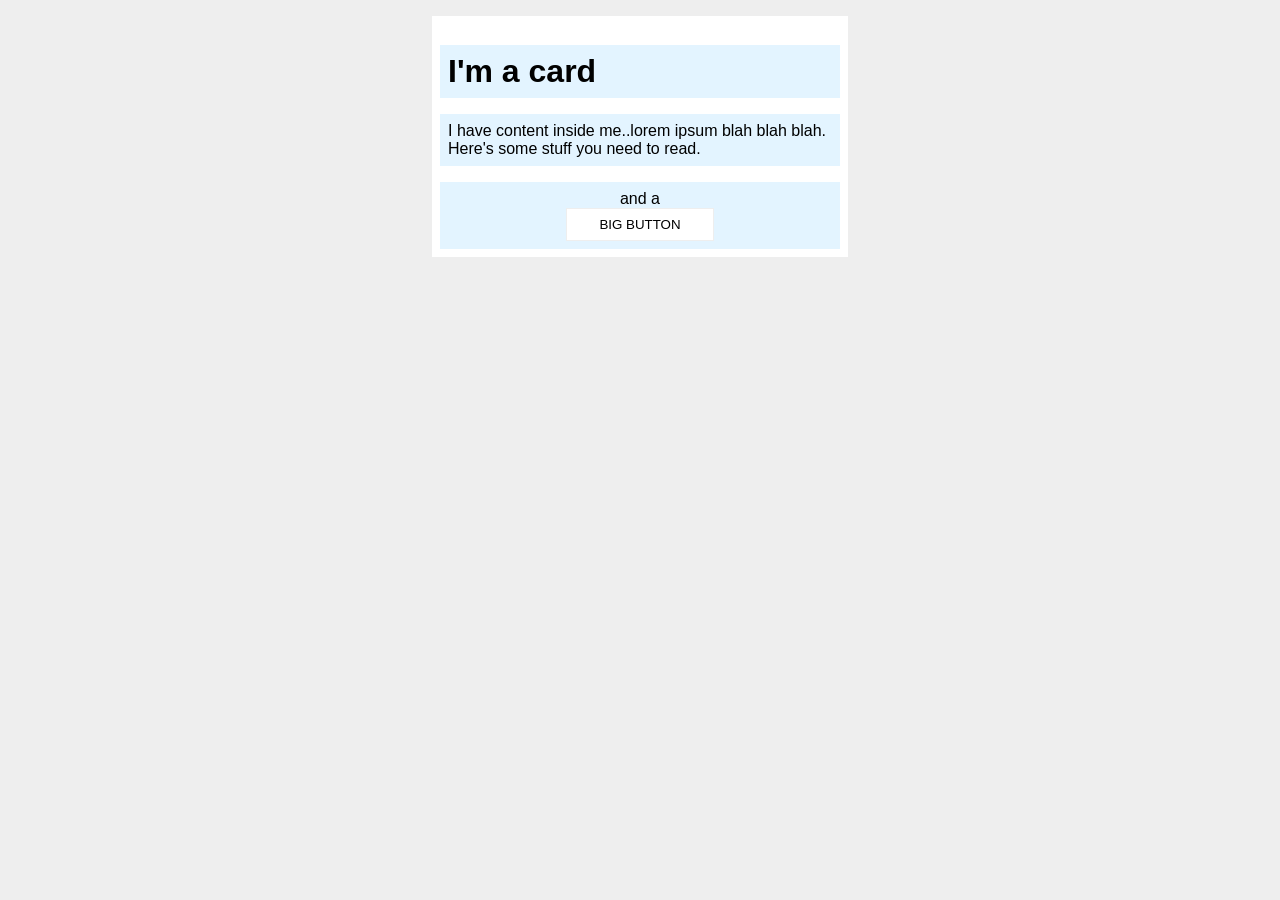
<file: foundations/block-and-inline/02-margin-and-padding-2/index.html>
<!DOCTYPE html>
<html lang="en">
  <head>
    <meta charset="UTF-8">
    <meta http-equiv="X-UA-Compatible" content="IE=edge">
    <meta name="viewport" content="width=device-width, initial-scale=1.0">
    <title>Margin and Padding exercise 2</title>
    <link rel="stylesheet" href="style.css">
  </head>
  <body>
    <div class="card">
      <h1 class="title">I'm a card</h1>
      <p class="content">I have content inside me..lorem ipsum blah blah blah. Here's some stuff you need to read.</p>
      <div class="button-container">and a<div></div><button>BIG BUTTON</button></div>
    </div>
  </body>
</html>
</file>
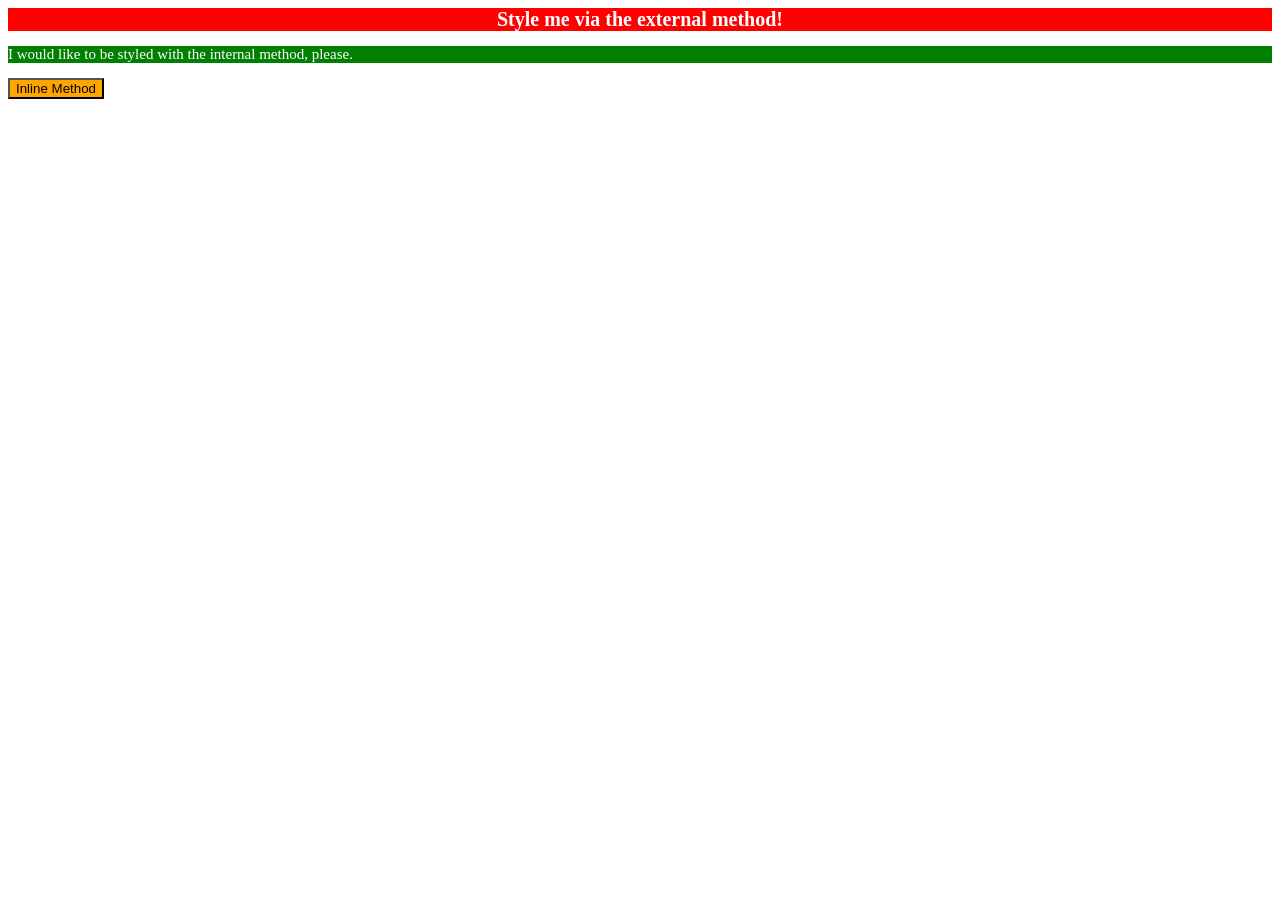
<file: foundations/intro-to-css/01-css-methods/index.html>
<!DOCTYPE html>
<html lang="en">
  <head>
    <meta charset="UTF-8">
    <meta http-equiv="X-UA-Compatible" content="IE=edge">
    <meta name="viewport" content="width=device-width, initial-scale=1.0">
    <link rel="stylesheet" href="./style.css">
    <style>
      p {
        color: white;
        background-color: green;
        font-size: 15px;
      }
    </style>
    <title>Methods for Adding CSS</title>
  </head>
  <body>
    <div>Style me via the external method!</div>
    <p>I would like to be styled with the internal method, please.</p>
    <button style="background-color: orange; outline-color: white;">Inline Method</button>
  </body>
</html>
</file>
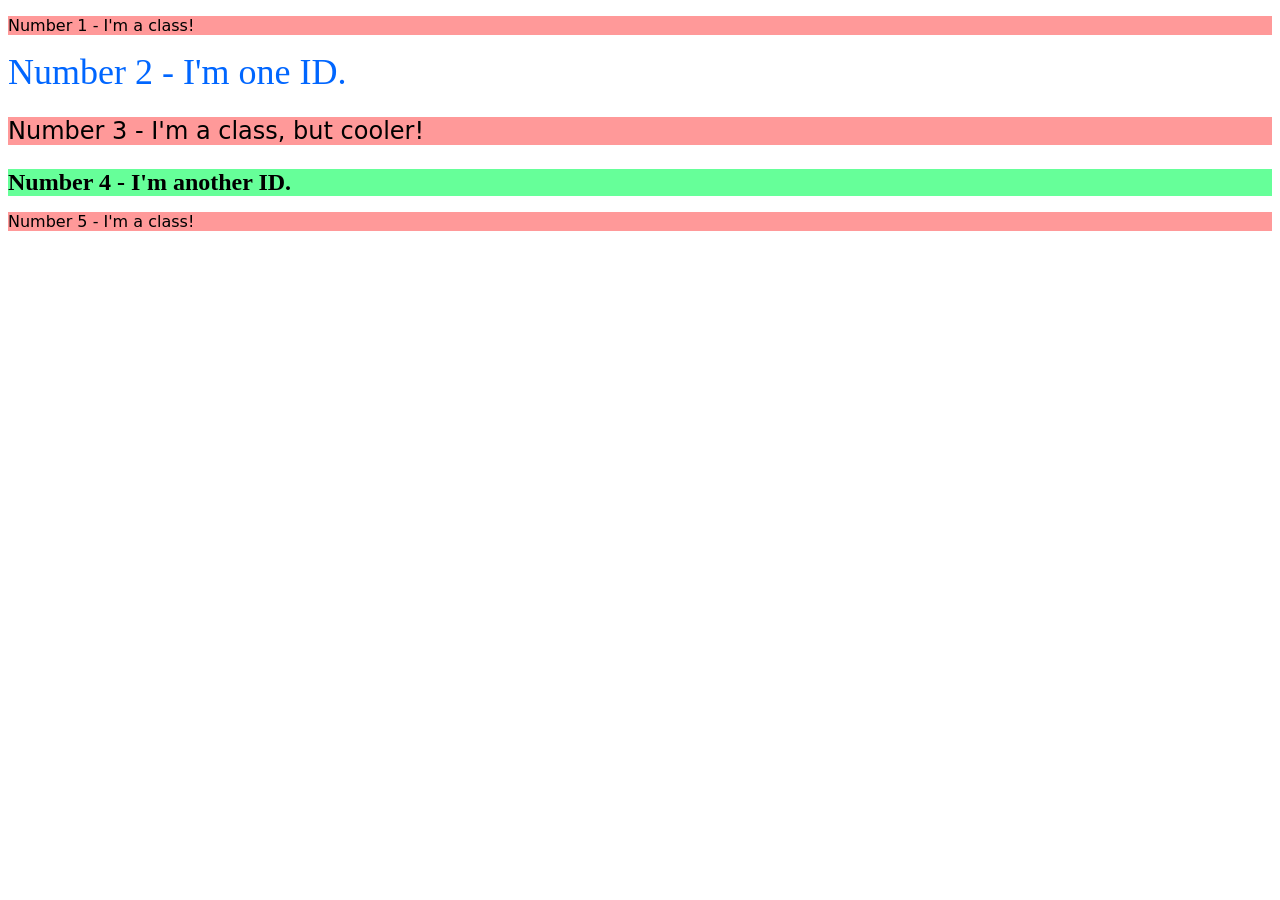
<file: foundations/intro-to-css/02-class-id-selectors/index.html>
<!DOCTYPE html>
<html lang="en">
  <head>
    <meta charset="UTF-8">
    <meta http-equiv="X-UA-Compatible" content="IE=edge">
    <meta name="viewport" content="width=device-width, initial-scale=1.0">
    <title>Class and ID Selectors</title>
    <link rel="stylesheet" href="style.css">
  </head>
  <body>
    <p class="odd">Number 1 - I'm a class!</p>
    <div id="two">Number 2 - I'm one ID.</div>
    <p class="odd font-adjust">Number 3 - I'm a class, but cooler!</p>
    <div id="four" class="font-adjust">Number 4 - I'm another ID.</div>
    <p class="odd">Number 5 - I'm a class!</p>
  </body>
</html>
</file>
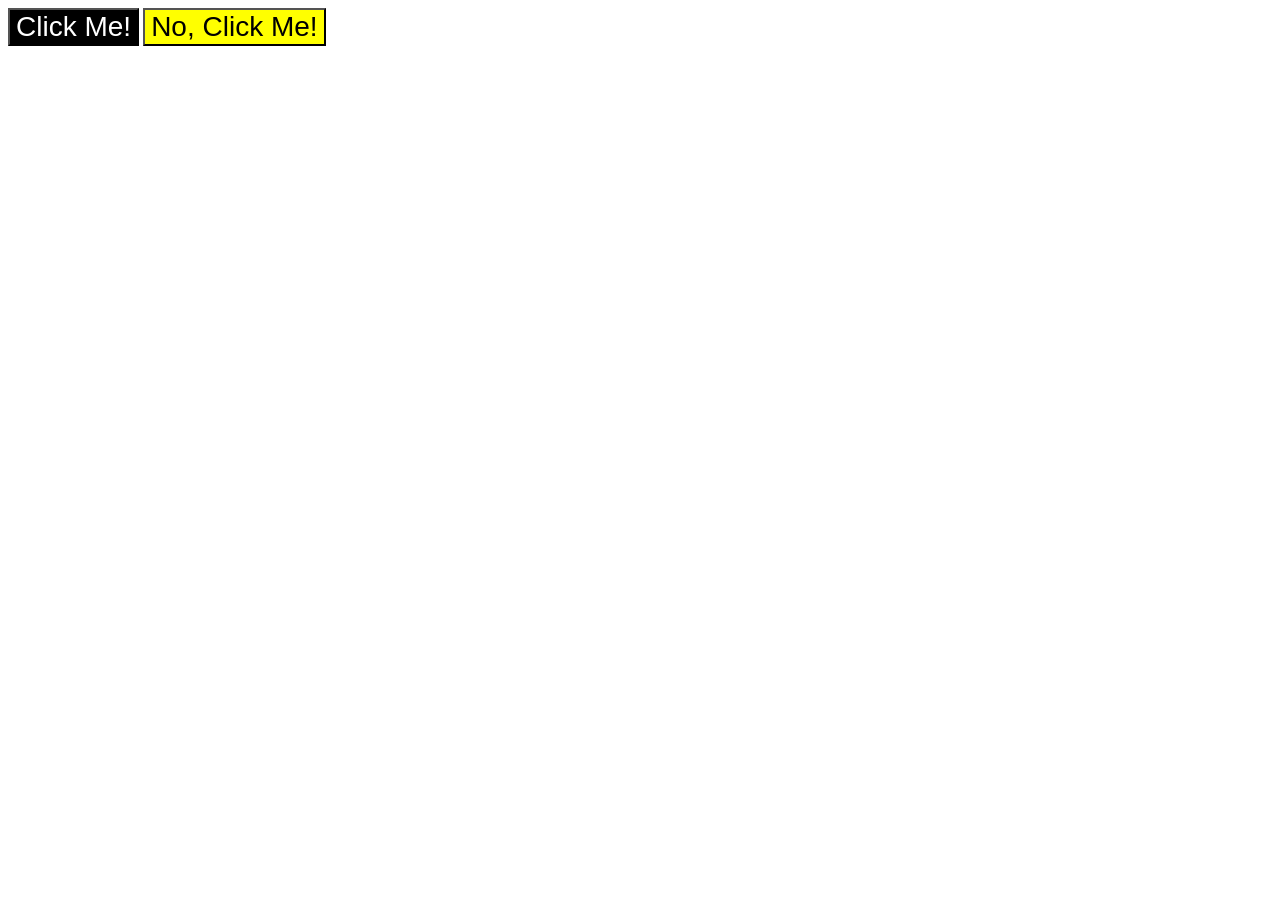
<file: foundations/intro-to-css/03-grouping-selectors/index.html>
<!DOCTYPE html>
<html lang="en">
  <head>
    <meta charset="UTF-8">
    <meta http-equiv="X-UA-Compatible" content="IE=edge">
    <meta name="viewport" content="width=device-width, initial-scale=1.0">
    <title>Grouping Selectors</title>
    <link rel="stylesheet" href="style.css">
  </head>
  <body>
    <button class="black">Click Me!</button>
    <button class="yellow">No, Click Me!</button>
  </body>
</html>
</file>
<file: foundations/block-and-inline/02-margin-and-padding-2/style.css>
body {
  background: #eee;
  font-family: sans-serif;
  font-size: 16px;
}

.card {
  width: 400px;
  background: #fff;
  margin: 16px auto;
  padding: 8px;

}

.title {
  background: #e3f4ff;
  margin-bottom: 12px;
  padding: 8px;
}

.content {
  background: #e3f4ff;
  padding: 8px;
}

.button-container {
  background: #e3f4ff;
  text-align: center;
  padding:8px 24px;
}

button {
  background: white;
  border: 1px solid #eee;
  padding: 8px 32px;
}
</file>
<file: foundations/intro-to-css/01-css-methods/style.css>
div {
    color:white;
    background-color: red;
    font-size: 20px;
    font-weight: bold;
    text-align: center;
}
</file>
<file: foundations/intro-to-css/02-class-id-selectors/style.css>
/* Add CSS Styling */
.odd {
    background-color: #f99;
    font-family: verdana, 'dejavu sans', sans-serif;
}

.font-adjust {
    font-size: 24px;
}

#two {
    color: #06f;
    font-size: 36px;
}

#four {
    background-color: #6f9;
    font-weight: bold;
}
</file>
<file: foundations/intro-to-css/03-grouping-selectors/style.css>
/* Add CSS Styling */
.black, 
.yellow {
  font-family: helvetica, 'Times New Roman', sans-serif;
  font-size: 28px;
}

.black {
  background-color: black;
  color: white;
}

.yellow {
  background-color: yellow;
  color: black;
}
</file>
